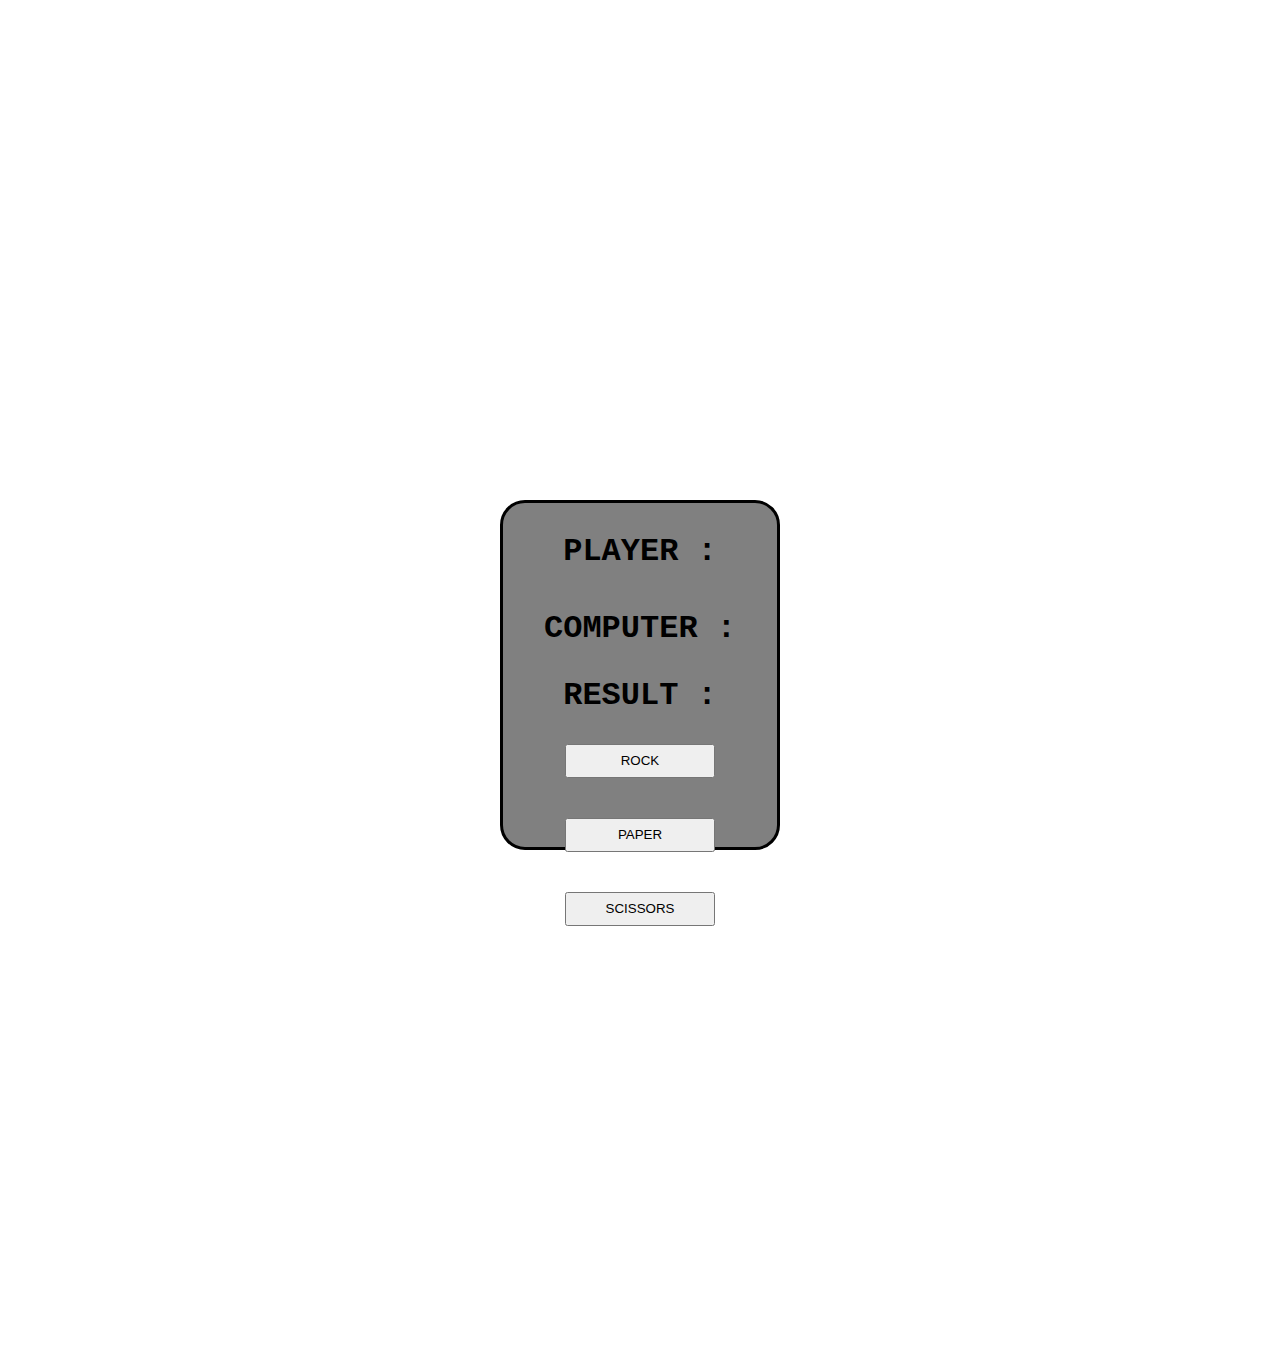
<file: bolgswebsite/INDEX.html>
<!DOCTYPE html>
<html lang="en">
<head>
    <meta charset="UTF-8">
    <meta name="viewport" content="width=device-width, initial-scale=1.0">
    <title>assigment 1</title>
    <link rel="stylesheet" href="index.css">
</head>
<body>
    <div id="gameDiv">
      <h1 class="gameText" id="playerText"> PLAYER :</h1>
      <h1 class="gameText" id="computerText">COMPUTER :</h1>
      <h1 class="gameText" id="resultText">RESULT :</h1>

      <button class="choiceBtn">ROCK</button>
      <button class="choiceBtn">PAPER</button>
      <button class="choiceBtn  ">SCISSORS</button>
    </div>
    <script src="INDEX.JS"></script>
</body>
</html>
</file>
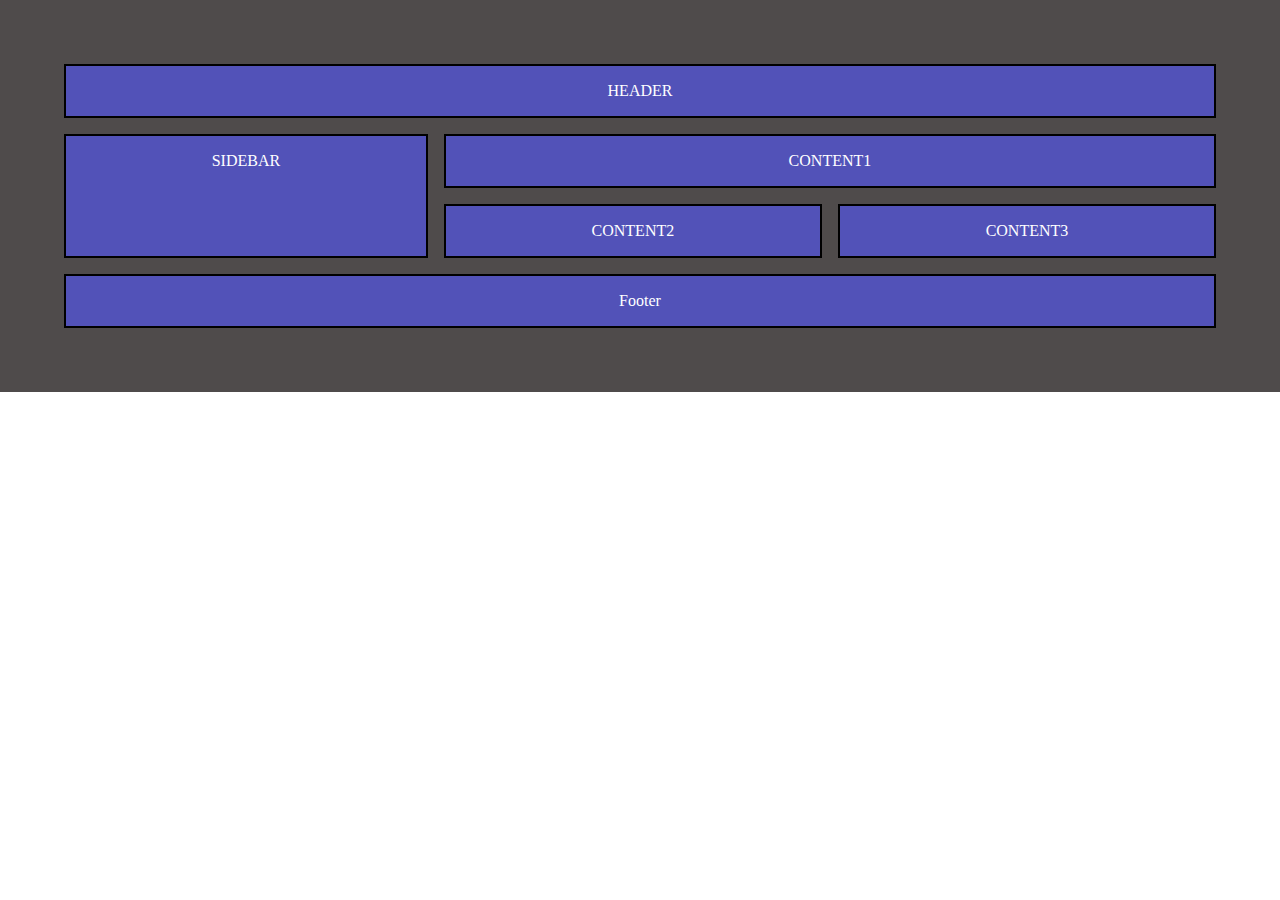
<file: bolgswebsite/grid.html>
<!DOCTYPE html>
<html lang="en">
<head>
    <meta charset="UTF-8">
    <meta name="viewport" content="width=device-width, initial-scale=1.0">
    <title>grid template</title>
    <style>
        *{
            margin: 0;
            padding: 0;
            box-sizing: border-box;
        }
        body{
            height: 100%;
            width: 100%;
        }
        .container{
            height: 100%;
            width: 100%;
            display: grid;
            gap: 1rem;
            background: rgb(79, 75, 75);
            padding: 4rem;
            grid-template-areas: 
            "header header header"
            "sidebar content1 content1"
            "sidebar content2 content3"
            "footer footer footer"
            ;
        }
        .item{
            background: rgb(82, 82, 184);
            border: 2px solid black;
            padding: 1rem;
            color: white;
            text-align: center;
        }
        #HEADER{
         grid-area: header;
        }
        #SIDEBAR{
            grid-area: sidebar;
        }
        #CONTENT1{
            grid-area: content1;
        }
        #CONTENT2{
            grid-area: content2;
        }
        #CONTENT3{
            grid-area: content3;
        }
        #Footer{
            grid-area: footer;
        }
    </style>
</head>
<body>
    <div class="container">
     <div class="item" id="HEADER">HEADER</div>
     <div class="item" id="SIDEBAR">SIDEBAR</div>
     <div class="item" id="CONTENT1">CONTENT1</div>
     <div class="item" id="CONTENT2">CONTENT2</div>
     <div class="item" id="CONTENT3">CONTENT3</div>
     <div class="item" id="Footer">Footer</div>







    </div>
</body>
</html>
</file>
<file: bolgswebsite/index.css>
*{
    margin: 0;
    padding: 0;
    box-sizing: border-box;
}


.choiceBtn{
    line-height: 30px;
    width: 150px;
    margin: 20px 10px;
}
.choiceBtn:hover{
    cursor: pointer;
background-color: brown;
}

#playerText{
color: black;
padding: 20px;
}
#computerText{
 color: black;
 padding: 20px;
}
#resultText{
    padding: 10px;
}
#gameDiv{
    font-family: 'Courier New', Courier, monospace,cursive;
    border: 3px solid black;
    border-radius: 25px;
    padding: 10px;
    background-color: grey;
    text-align: center;
    margin: 500px;
   height: 350px;
   /* gap: 2rem; */
      
}
</file>
